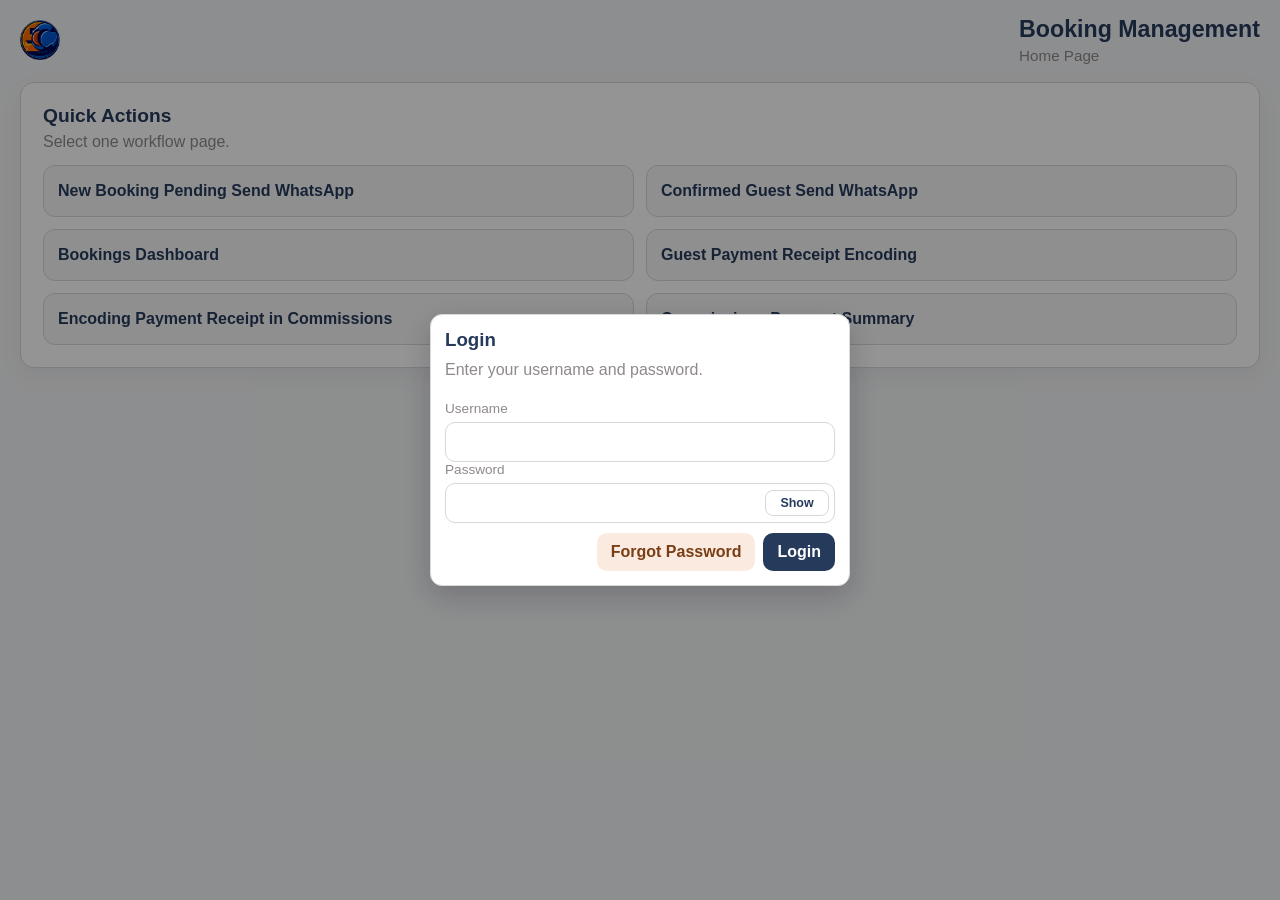
<file: index.html>
<!DOCTYPE html>
<html lang="en">
<head>
  <meta charset="UTF-8" />
  <meta name="viewport" content="width=device-width, initial-scale=1.0" />
  <title>Booking Management Dashboard</title>
  <link rel="icon" type="image/png" href="favicon.png" />
  <link rel="stylesheet" href="style.css" />
</head>
<body>
  <div class="app-shell">
    <header class="topbar">
      <img class="logo-image" src="favicon.png" alt="favicon logo" />
      <div>
        <h1>Booking Management</h1>
        <p id="pageSubtitle" class="subtitle">Home Page</p>
      </div>
    </header>

    <section class="menu-card" aria-label="Main Menu">
      <h2>Quick Actions</h2>
      <p>Select one workflow page.</p>
      <div class="menu-grid">
        <a class="menu-btn" href="new-bookings.html">New Booking Pending Send WhatsApp <span id="homeNewPendingCount" class="menu-badge" hidden>0</span></a>
        <a class="menu-btn" href="confirmed-whatsapp.html">Confirmed Guest Send WhatsApp <span id="homeConfirmedPendingCount" class="menu-badge" hidden>0</span></a>
        <a class="menu-btn" href="bookings-dashboard.html">Bookings Dashboard <span id="homeDashboardPendingCount" class="menu-badge" hidden>0</span></a>
        <a class="menu-btn" href="payment-receipt-encoding.html">Guest Payment Receipt Encoding <span id="homePaymentNoInvoiceCount" class="menu-badge" hidden>0</span></a>
        <a class="menu-btn" href="commissions-payment-receipt-encoding.html">Encoding Payment Receipt in Commissions <span id="homeCommissionsUnpaidDateCount" class="menu-badge" hidden>0</span></a>
        <a class="menu-btn" href="commissions-payment-summary.html">Commissions Payment Summary</a>
      </div>
    </section>
  </div>
  <script src="script.js" defer></script>
</body>
</html>
</file>
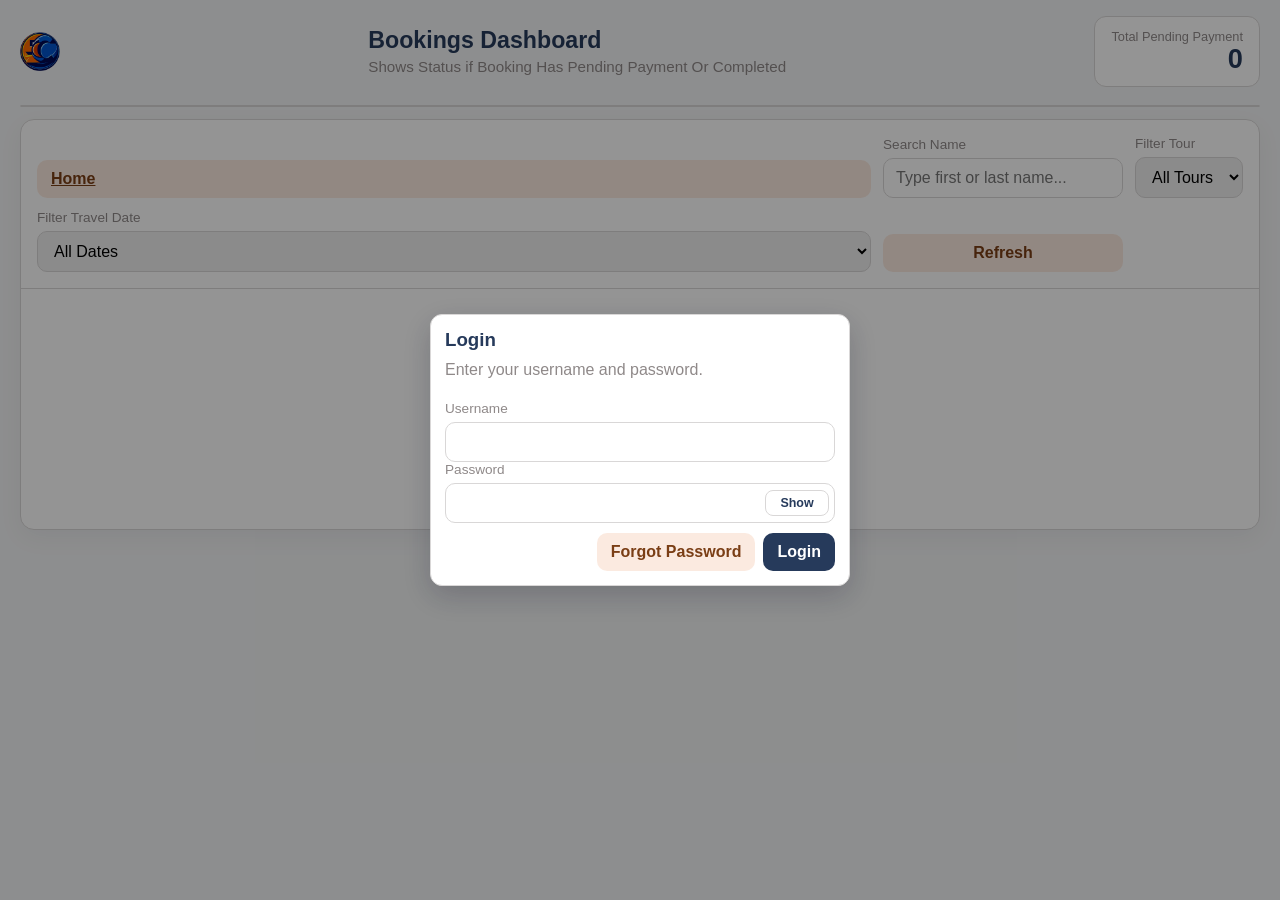
<file: bookings-dashboard.html>
<!DOCTYPE html>
<html lang="en">
<head>
  <meta charset="UTF-8" />
  <meta name="viewport" content="width=device-width, initial-scale=1.0" />
  <title>Bookings Dashboard</title>
  <link rel="icon" type="image/png" href="favicon.png" />
  <link rel="stylesheet" href="style.css" />
</head>
<body data-page="bookings-dashboard">
  <div class="app-shell">
    <header class="topbar">
      <img class="logo-image" src="favicon.png" alt="favicon logo" />
      <div>
        <h1>Bookings Dashboard</h1>
        <p class="subtitle">Shows Status if Booking Has Pending Payment Or Completed</p>
      </div>
      <div class="pending-card" aria-live="polite">
        <span class="pending-label">Total Pending Payment</span>
        <span id="pendingCount" class="pending-value">0</span>
      </div>
    </header>

    <section class="travel-date-summary" aria-label="Upcoming Travel Date Summary">
      <div id="travelDateSummaryList" class="travel-date-summary-list"></div>
      <p id="travelDateSummaryEmpty" class="modal-subtext" hidden>No incoming travel dates found.</p>
    </section>

    <main class="dashboard-card">
      <section class="controls" aria-label="Filters">
        <a href="index.html" class="btn btn-secondary">Home</a>

        <label class="control-field">
          <span>Search Name</span>
          <input id="searchInput" type="text" placeholder="Type first or last name..." />
        </label>

        <label class="control-field">
          <span>Filter Tour</span>
          <select id="tourFilter">
            <option value="">All Tours</option>
          </select>
        </label>

        <label class="control-field">
          <span>Filter Travel Date</span>
          <select id="travelDateFilter">
            <option value="">All Dates</option>
          </select>
        </label>

        <button id="refreshBtn" class="btn btn-secondary" type="button">Refresh</button>
      </section>

      <section class="table-wrap" aria-live="polite">
        <div id="loadingOverlay" class="loading-overlay" hidden>
          <div class="spinner" aria-hidden="true"></div>
          <p>Loading bookings...</p>
        </div>

        <div class="table-scroll">
          <table>
            <thead id="tableHead"></thead>
            <tbody id="bookingsBody"></tbody>
          </table>
        </div>
      </section>
    </main>
  </div>

  <div id="toast" class="toast" hidden></div>

  <div id="sendConfirmModal" class="modal" hidden>
    <div class="modal-content" role="dialog" aria-modal="true" aria-labelledby="sendConfirmTitle">
      <h3 id="sendConfirmTitle">Confirm Send</h3>
      <p id="sendConfirmMessage" class="modal-subtext">Open WhatsApp and mark this row as sent?</p>
      <div class="modal-actions">
        <button id="sendConfirmCancel" class="btn btn-secondary" type="button">Cancel</button>
        <button id="sendConfirmOk" class="btn btn-primary" type="button">OK</button>
      </div>
    </div>
  </div>

  <div id="receiptImageViewer" class="modal" hidden>
    <div class="modal-content image-viewer-content" role="dialog" aria-modal="true" aria-labelledby="receiptImageViewerTitle">
      <div class="image-viewer-header">
        <h3 id="receiptImageViewerTitle">Receipt Image</h3>
        <button id="receiptImageViewerClose" class="btn btn-secondary" type="button">Close</button>
      </div>
      <div class="image-viewer-body">
        <img id="receiptImageViewerImg" alt="Receipt image preview" />
      </div>
    </div>
  </div>

  <div id="cancelReasonModal" class="modal" hidden>
    <div class="modal-content" role="dialog" aria-modal="true" aria-labelledby="cancelReasonTitle">
      <h3 id="cancelReasonTitle">Booking Action</h3>
      <p id="cancelReasonBookingInfo" class="modal-subtext">Select slot and reason for this booking.</p>

      <div class="modal-grid">
        <label>
          <span class="modal-label">Slot</span>
          <select id="cancelReasonSlot">
            <option value="">Select</option>
            <option value="cancel">Cancel</option>
          </select>
        </label>
      </div>

      <div id="cancelReasonInputGroup">
        <label>
          <span class="modal-label">Reason</span>
          <input id="cancelReasonInput" type="text" placeholder="Enter cancellation reason" />
        </label>
      </div>

      <div class="modal-actions">
        <button id="cancelReasonCancelBtn" class="btn btn-secondary" type="button">Close</button>
        <button id="cancelReasonSaveBtn" class="btn btn-primary" type="button">Save</button>
      </div>
    </div>
  </div>

  <script src="script.js"></script>
</body>
</html>
</file>
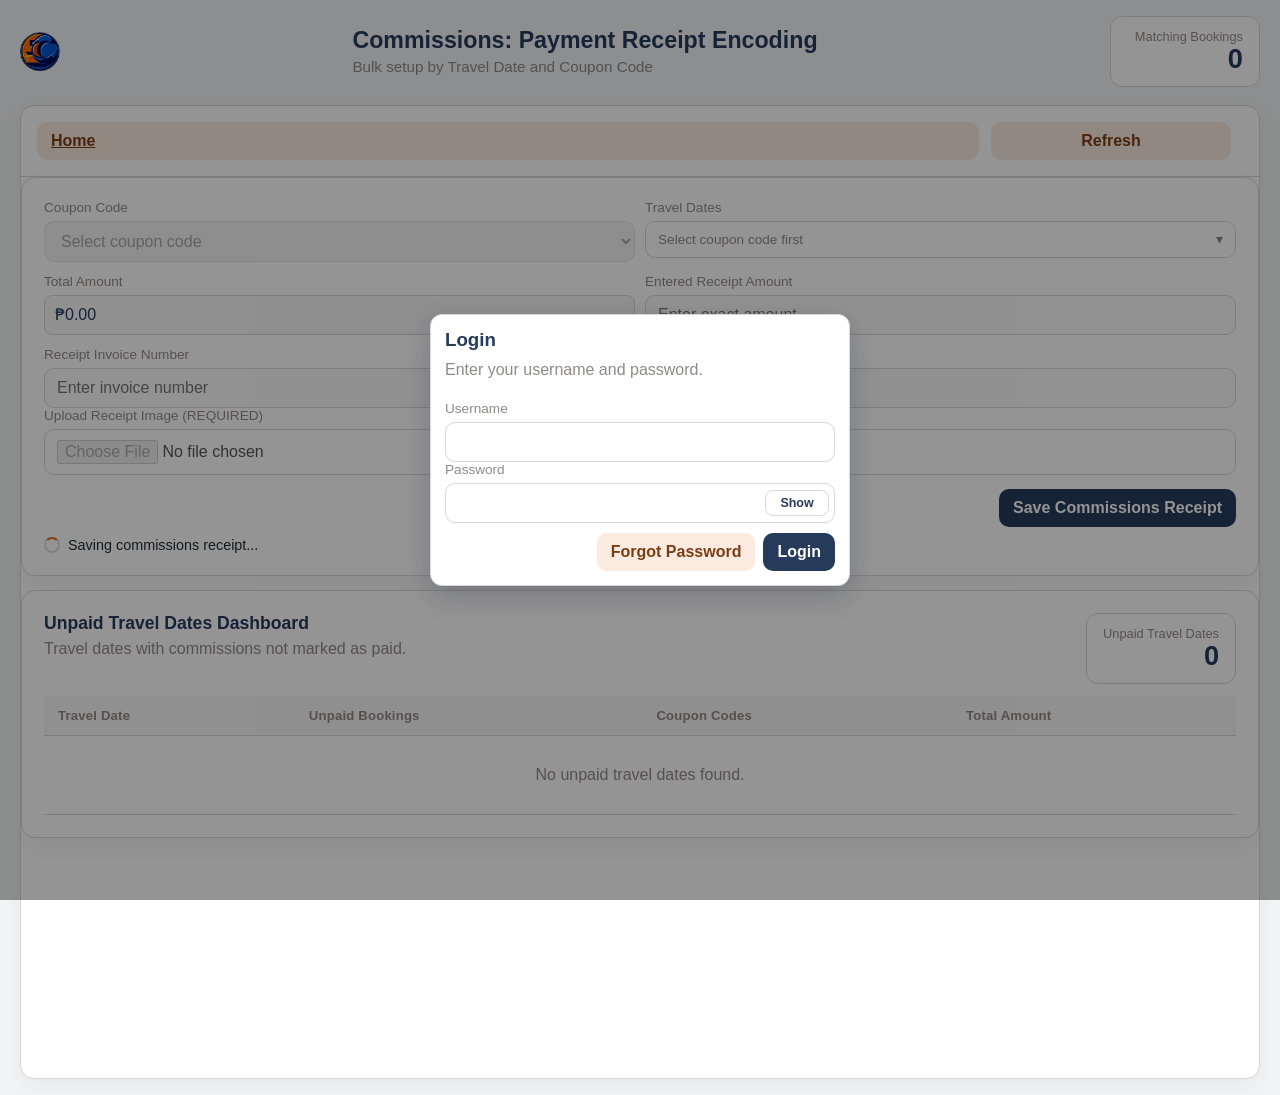
<file: commissions-payment-receipt-encoding.html>
<!DOCTYPE html>
<html lang="en">
<head>
  <meta charset="UTF-8" />
  <meta name="viewport" content="width=device-width, initial-scale=1.0" />
  <title>Commissions Payment Receipt Encoding</title>
  <link rel="icon" type="image/png" href="favicon.png" />
  <link rel="stylesheet" href="style.css" />
</head>
<body data-page="commissions-payment">
  <div class="app-shell">
    <header class="topbar">
      <img class="logo-image" src="favicon.png" alt="favicon logo" />
      <div>
        <h1>Commissions: Payment Receipt Encoding</h1>
        <p class="subtitle">Bulk setup by Travel Date and Coupon Code</p>
      </div>
      <div class="pending-card" aria-live="polite" aria-label="Matching Bookings">
        <span class="pending-label">Matching Bookings</span>
        <span id="commissionsBookingCount" class="pending-value">0</span>
      </div>
    </header>

    <main class="dashboard-card">
      <section class="controls" aria-label="Bulk Filters">
        <a href="index.html" class="btn btn-secondary">Home</a>
        <button id="refreshBtn" class="btn btn-secondary" type="button">Refresh</button>
      </section>

      <section class="menu-card" aria-label="Commissions Bulk Encoding">
        <div class="modal-grid">
          <label class="control-field">
            <span>Coupon Code</span>
            <select id="commissionsCouponCode" disabled>
              <option value="">Select coupon code</option>
            </select>
          </label>

          <label class="control-field">
            <span>Travel Dates</span>
            <div id="commissionsTravelDateDropdown" class="multi-date-dropdown">
              <button id="commissionsTravelDateToggle" class="multi-date-toggle" type="button" aria-haspopup="listbox" aria-expanded="false" disabled>
                <span id="commissionsTravelDateLabel">Select coupon code first</span>
              </button>
              <div id="commissionsTravelDateMenu" class="multi-date-menu" hidden>
                <div id="commissionsTravelDateOptions" class="multi-date-options" role="listbox" aria-label="Travel dates"></div>
              </div>
            </div>
          </label>
        </div>

        <div class="modal-grid">
          <div>
            <label class="modal-label">Total Amount</label>
            <div id="commissionsSumAA" class="modal-value">₱0.00</div>
          </div>
          <div>
            <label class="modal-label">Entered Receipt Amount</label>
            <input id="commissionsReceiptAmount" type="number" min="0" step="0.01" placeholder="Enter exact amount" disabled />
          </div>
        </div>

        <p id="commissionsAmountValidation" class="validation-note" hidden></p>

        <label class="modal-label" for="commissionsInvoiceInput">Receipt Invoice Number</label>
        <input id="commissionsInvoiceInput" type="text" placeholder="Enter invoice number" disabled />

        <label class="modal-label" for="commissionsReceiptFile">Upload Receipt Image (REQUIRED)</label>
        <input id="commissionsReceiptFile" type="file" accept="image/*" disabled />

        <div class="modal-actions">
          <button id="commissionsSaveBtn" class="btn btn-primary" type="button" disabled>Save Commissions Receipt</button>
        </div>

        <div id="commissionsSavingIndicator" class="saving-indicator" hidden>
          <span class="saving-spinner" aria-hidden="true"></span>
          <span>Saving commissions receipt...</span>
        </div>
      </section>

      <section class="menu-card commissions-unpaid-section" aria-label="Unpaid Travel Dates Dashboard">
        <div class="commissions-unpaid-header">
          <div>
            <h2>Unpaid Travel Dates Dashboard</h2>
            <p>Travel dates with commissions not marked as paid.</p>
          </div>
          <div class="pending-card" aria-live="polite" aria-label="Unpaid Travel Dates">
            <span class="pending-label">Unpaid Travel Dates</span>
            <span id="commissionsUnpaidDatesCount" class="pending-value">0</span>
          </div>
        </div>

        <div class="table-scroll">
          <table class="commissions-unpaid-table">
            <thead>
              <tr>
                <th>Travel Date</th>
                <th>Unpaid Bookings</th>
                <th>Coupon Codes</th>
                <th>Total Amount</th>
              </tr>
            </thead>
            <tbody id="commissionsUnpaidDatesBody">
              <tr>
                <td colspan="4" class="empty-state">No unpaid travel dates found.</td>
              </tr>
            </tbody>
          </table>
        </div>
      </section>

      <section class="table-wrap" aria-live="polite">
        <div id="loadingOverlay" class="loading-overlay" hidden>
          <div class="spinner" aria-hidden="true"></div>
          <p>Loading bookings...</p>
        </div>
      </section>
    </main>
  </div>

  <div id="toast" class="toast" hidden></div>

  <script src="script.js"></script>
</body>
</html>
</file>
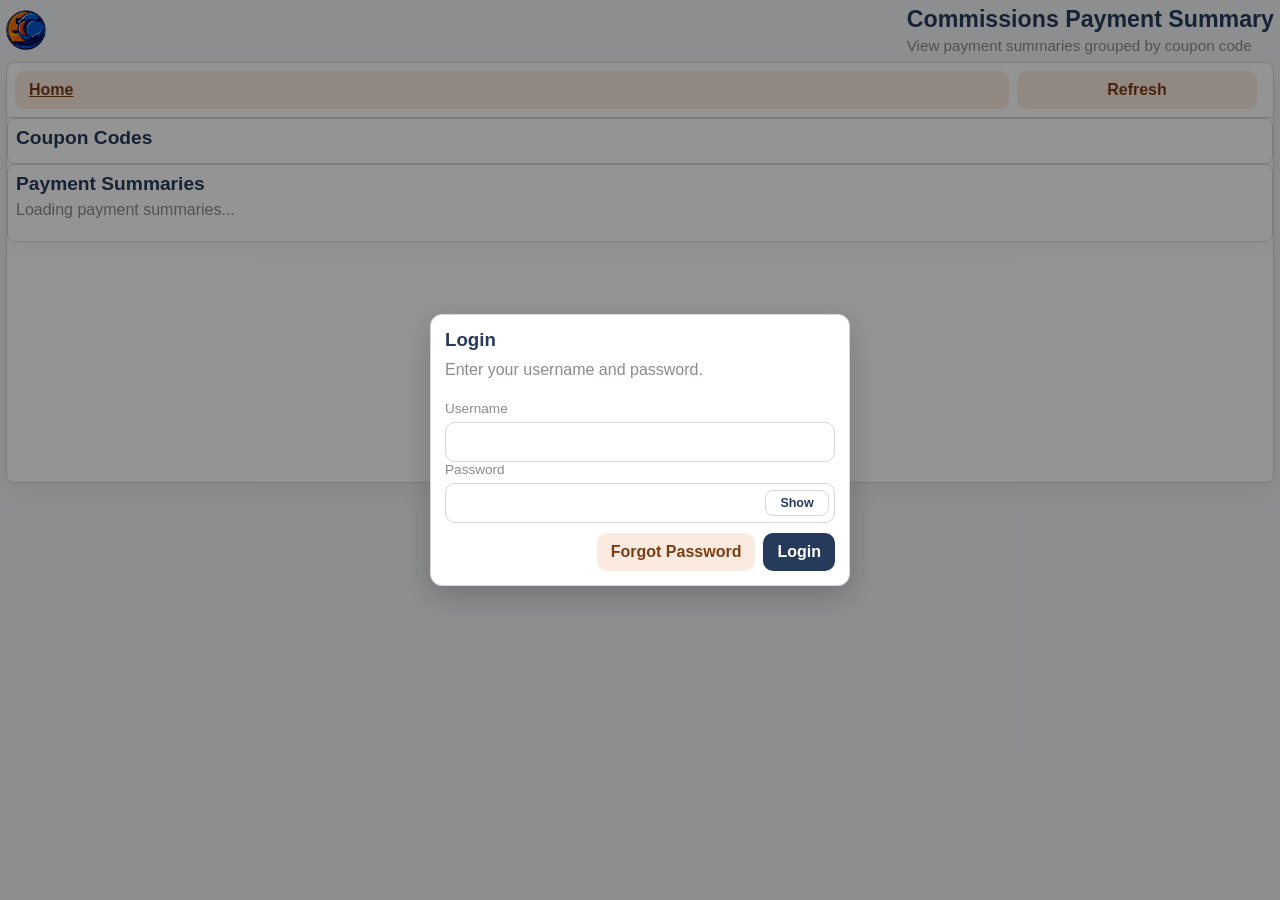
<file: commissions-payment-summary.html>
<!DOCTYPE html>
<html lang="en">
<head>
  <meta charset="UTF-8" />
  <meta name="viewport" content="width=device-width, initial-scale=1.0" />
  <title>Commissions Payment Summary</title>
  <link rel="icon" type="image/png" href="favicon.png" />
  <link rel="stylesheet" href="style.css" />
</head>
<body data-page="commissions-payment-summary">
  <div class="app-shell">
    <header class="topbar">
      <img class="logo-image" src="favicon.png" alt="favicon logo" />
      <div>
        <h1>Commissions Payment Summary</h1>
        <p class="subtitle">View payment summaries grouped by coupon code</p>
      </div>
    </header>

    <main class="dashboard-card">
      <section class="controls" aria-label="Summary Controls">
        <a href="index.html" class="btn btn-secondary">Home</a>
        <button id="refreshBtn" class="btn btn-secondary" type="button">Refresh</button>
      </section>

      <section class="menu-card" aria-label="Coupon Code Buttons">
        <h2>Coupon Codes</h2>
        <div id="commissionSummaryButtons" class="summary-coupon-buttons"></div>
      </section>

      <section class="menu-card" aria-label="Payment Summaries">
        <h2>Payment Summaries</h2>
        <p id="commissionSummaryEmpty" class="modal-subtext">Loading payment summaries...</p>
        <div id="commissionSummaryList" class="summary-list"></div>
      </section>

      <section class="table-wrap" aria-live="polite">
        <div id="loadingOverlay" class="loading-overlay" hidden>
          <div class="spinner" aria-hidden="true"></div>
          <p>Loading payment summaries...</p>
        </div>
      </section>
    </main>
  </div>

  <div id="toast" class="toast" hidden></div>

  <div id="receiptImageViewer" class="modal" hidden>
    <div class="modal-content image-viewer-content" role="dialog" aria-modal="true" aria-labelledby="receiptImageViewerTitle">
      <div class="image-viewer-header">
        <h3 id="receiptImageViewerTitle">Receipt Image</h3>
        <button id="receiptImageViewerClose" class="btn btn-secondary" type="button">Close</button>
      </div>
      <div class="image-viewer-body">
        <img id="receiptImageViewerImg" alt="Receipt image preview" />
      </div>
    </div>
  </div>

  <script src="script.js"></script>
</body>
</html>
</file>
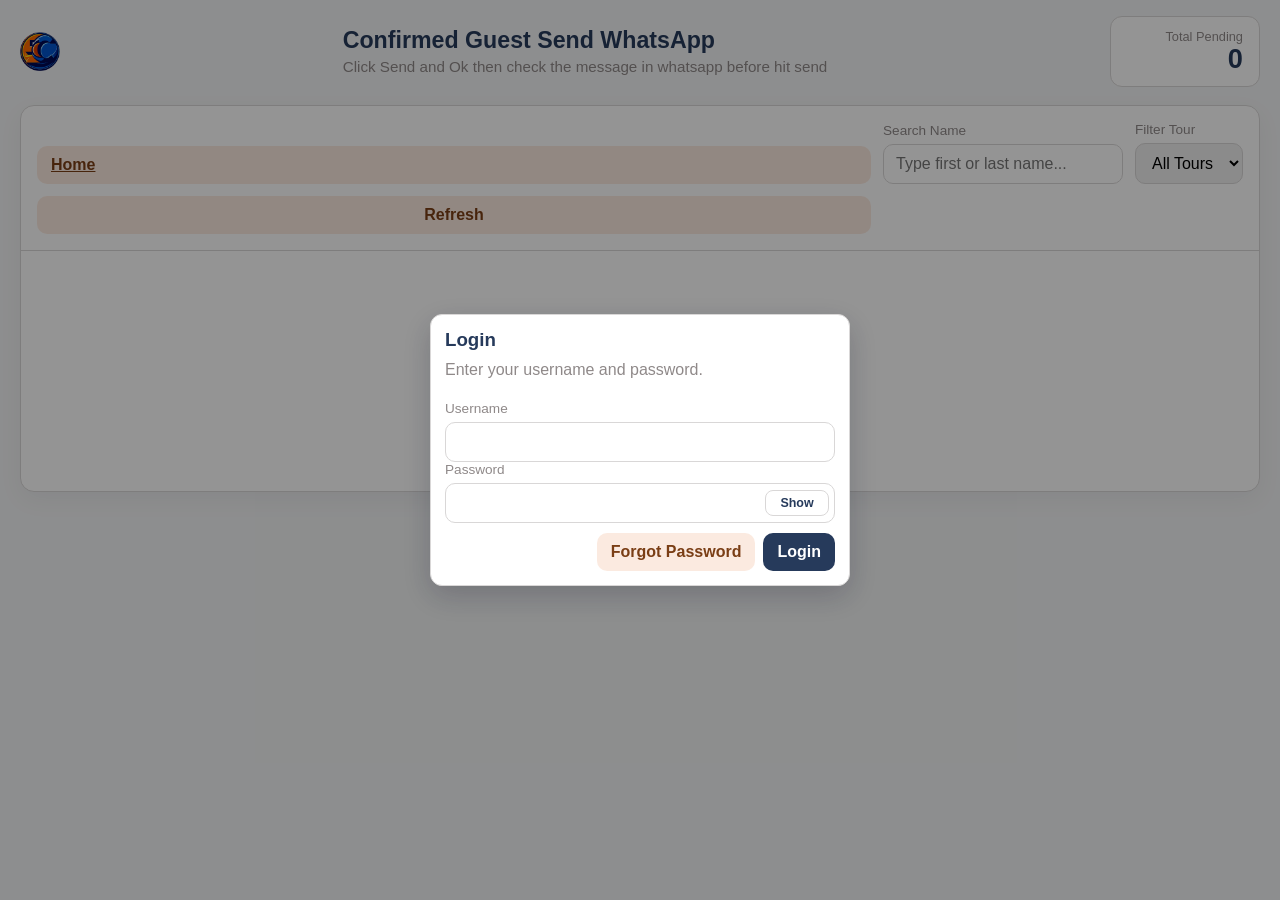
<file: confirmed-whatsapp.html>
<!DOCTYPE html>
<html lang="en">
<head>
  <meta charset="UTF-8" />
  <meta name="viewport" content="width=device-width, initial-scale=1.0" />
  <title>Confirmed Guest Send WhatsApp</title>
  <link rel="icon" type="image/png" href="favicon.png" />
  <link rel="stylesheet" href="style.css" />
</head>
<body data-page="confirmed-whatsapp">
  <div class="app-shell">
    <header class="topbar">
      <img class="logo-image" src="favicon.png" alt="favicon logo" />
      <div>
        <h1>Confirmed Guest Send WhatsApp</h1>
        <p class="subtitle">Click Send and Ok then check the message in whatsapp before hit send</p>
      </div>
      <div class="pending-card" aria-live="polite">
        <span class="pending-label">Total Pending</span>
        <span id="pendingCount" class="pending-value">0</span>
      </div>
    </header>

    <main class="dashboard-card">
      <section class="controls" aria-label="Filters">
        <a href="index.html" class="btn btn-secondary">Home</a>

        <label class="control-field">
          <span>Search Name</span>
          <input id="searchInput" type="text" placeholder="Type first or last name..." />
        </label>

        <label class="control-field">
          <span>Filter Tour</span>
          <select id="tourFilter">
            <option value="">All Tours</option>
          </select>
        </label>

        <button id="refreshBtn" class="btn btn-secondary" type="button">Refresh</button>
      </section>

      <section class="table-wrap" aria-live="polite">
        <div id="loadingOverlay" class="loading-overlay" hidden>
          <div class="spinner" aria-hidden="true"></div>
          <p>Loading bookings...</p>
        </div>

        <div class="table-scroll">
          <table>
            <thead id="tableHead"></thead>
            <tbody id="bookingsBody"></tbody>
          </table>
        </div>
      </section>
    </main>
  </div>

  <div id="toast" class="toast" hidden></div>

  <div id="sendConfirmModal" class="modal" hidden>
    <div class="modal-content" role="dialog" aria-modal="true" aria-labelledby="sendConfirmTitle">
      <h3 id="sendConfirmTitle">Confirm Send</h3>
      <p id="sendConfirmMessage" class="modal-subtext">Open WhatsApp and mark this row as sent?</p>
      <div class="modal-actions">
        <button id="sendConfirmCancel" class="btn btn-secondary" type="button">Cancel</button>
        <button id="sendConfirmOk" class="btn btn-primary" type="button">OK</button>
      </div>
    </div>
  </div>

  <script src="script.js"></script>
</body>
</html>
</file>
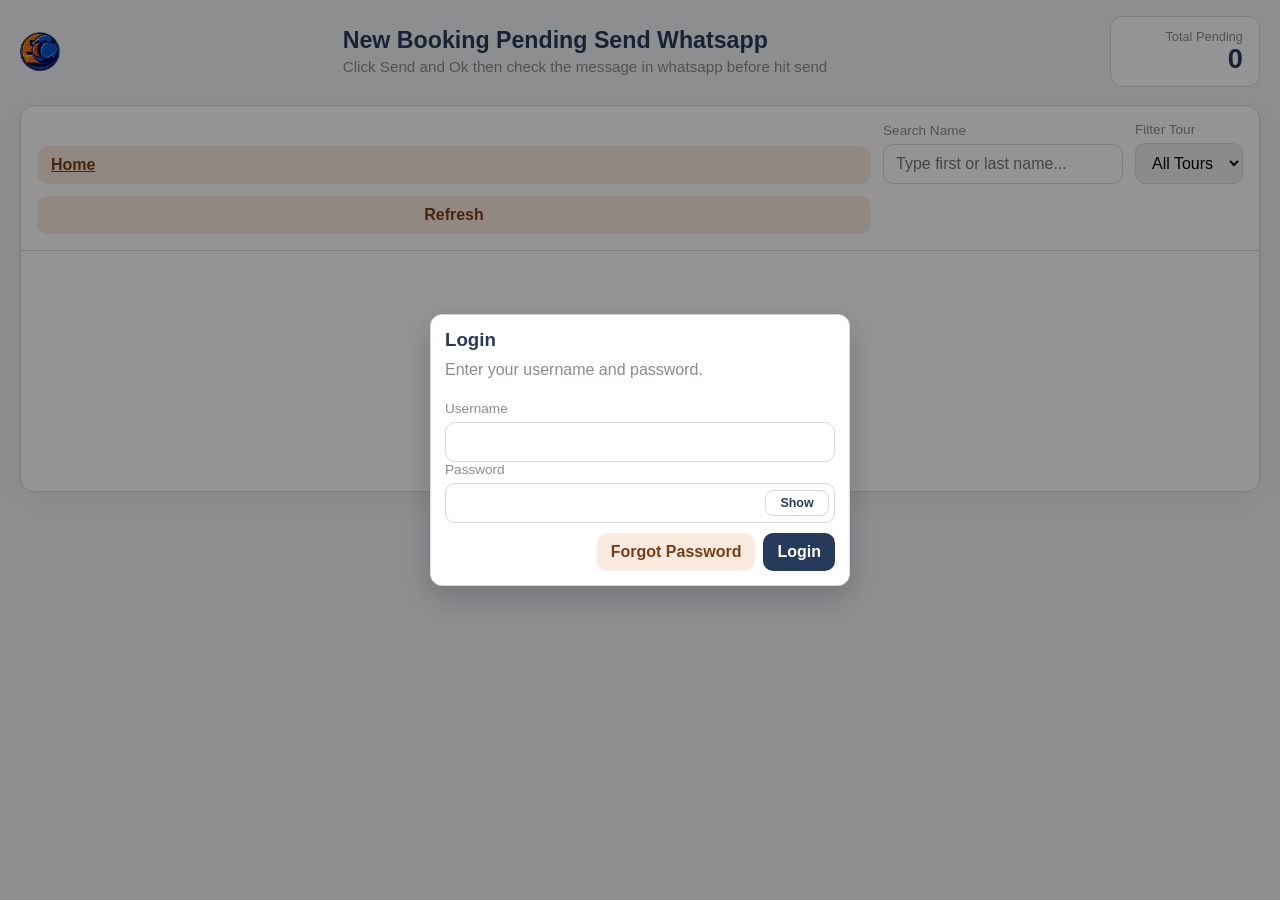
<file: new-bookings.html>
<!DOCTYPE html>
<html lang="en">
<head>
  <meta charset="UTF-8" />
  <meta name="viewport" content="width=device-width, initial-scale=1.0" />
  <title>New Booking Pending Send Whatsapp</title>
  <link rel="icon" type="image/png" href="favicon.png" />
  <link rel="stylesheet" href="style.css" />
</head>
<body data-page="new-bookings">
  <div class="app-shell">
    <header class="topbar">
      <img class="logo-image" src="favicon.png" alt="favicon logo" />
      <div>
        <h1>New Booking Pending Send Whatsapp</h1>
        <p class="subtitle">Click Send and Ok then check the message in whatsapp before hit send</p>
      </div>
      <div class="pending-card" aria-live="polite">
        <span class="pending-label">Total Pending</span>
        <span id="pendingCount" class="pending-value">0</span>
      </div>
    </header>

    <main class="dashboard-card">
      <section class="controls" aria-label="Filters">
        <a href="index.html" class="btn btn-secondary">Home</a>

        <label class="control-field">
          <span>Search Name</span>
          <input id="searchInput" type="text" placeholder="Type first or last name..." />
        </label>

        <label class="control-field">
          <span>Filter Tour</span>
          <select id="tourFilter">
            <option value="">All Tours</option>
          </select>
        </label>

        <button id="refreshBtn" class="btn btn-secondary" type="button">Refresh</button>
      </section>

      <section class="table-wrap" aria-live="polite">
        <div id="loadingOverlay" class="loading-overlay" hidden>
          <div class="spinner" aria-hidden="true"></div>
          <p>Loading bookings...</p>
        </div>

        <div class="table-scroll">
          <table>
            <thead id="tableHead"></thead>
            <tbody id="bookingsBody"></tbody>
          </table>
        </div>
      </section>
    </main>
  </div>

  <div id="toast" class="toast" hidden></div>

  <div id="sendConfirmModal" class="modal" hidden>
    <div class="modal-content" role="dialog" aria-modal="true" aria-labelledby="sendConfirmTitle">
      <h3 id="sendConfirmTitle">Confirm Send</h3>
      <p id="sendConfirmMessage" class="modal-subtext">Open WhatsApp and mark this row as sent?</p>
      <div class="modal-actions">
        <button id="sendConfirmCancel" class="btn btn-secondary" type="button">Cancel</button>
        <button id="sendConfirmOk" class="btn btn-primary" type="button">OK</button>
      </div>
    </div>
  </div>

  <script src="script.js"></script>
</body>
</html>
</file>
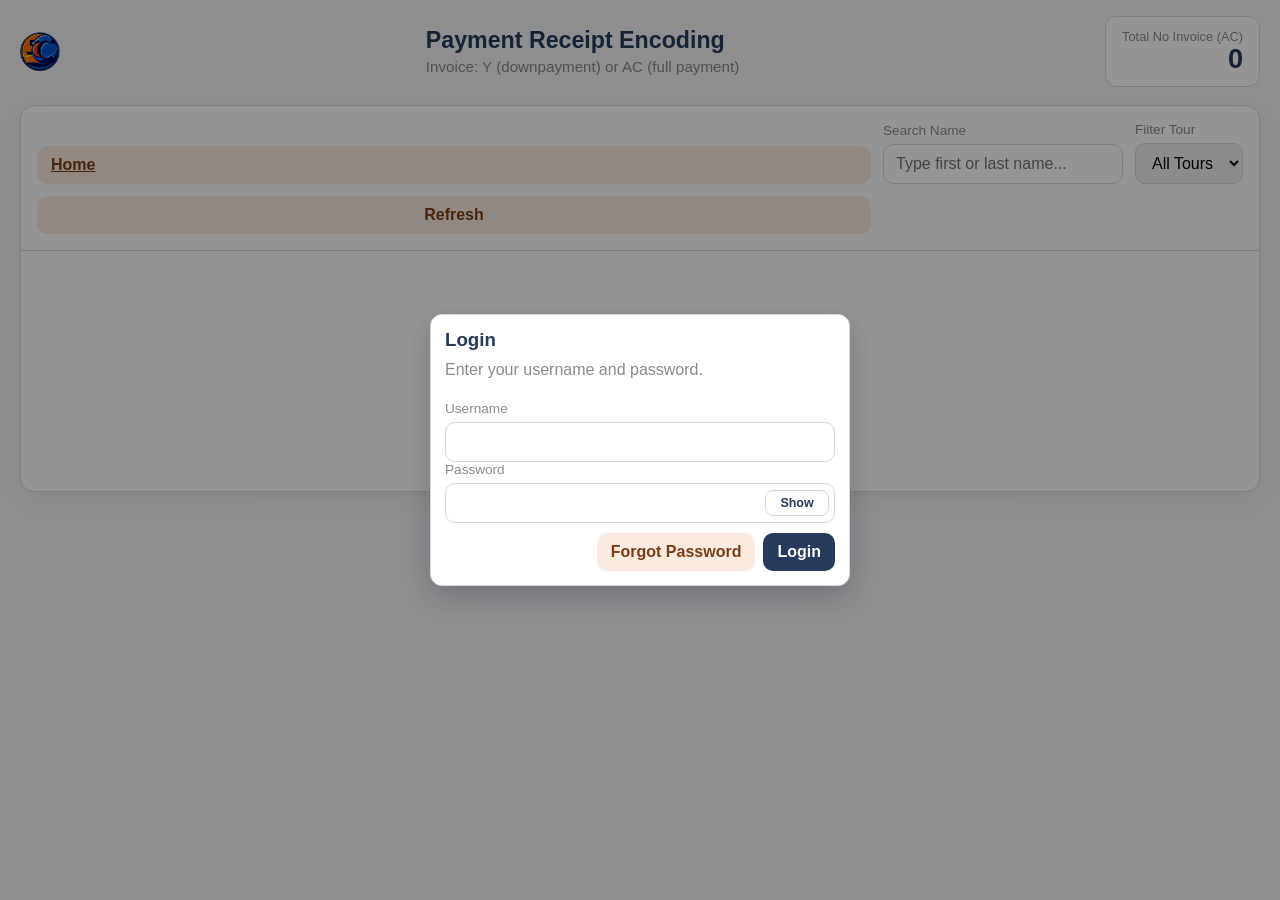
<file: payment-receipt-encoding.html>
<!DOCTYPE html>
<html lang="en">
<head>
  <meta charset="UTF-8" />
  <meta name="viewport" content="width=device-width, initial-scale=1.0" />
  <title>Guest Payment Receipt Encoding</title>
  <link rel="icon" type="image/png" href="favicon.png" />
  <link rel="stylesheet" href="style.css" />
</head>
<body data-page="payment-receipt-encoding">
  <div class="app-shell">
    <header class="topbar">
      <img class="logo-image" src="favicon.png" alt="favicon logo" />
      <div>
        <h1>Payment Receipt Encoding</h1>
        <p class="subtitle">Invoice: Y (downpayment) or AC (full payment)</p>
      </div>
      <div class="pending-card" aria-live="polite">
        <span class="pending-label">Total No Invoice (AC)</span>
        <span id="pendingCount" class="pending-value">0</span>
      </div>
    </header>

    <main class="dashboard-card">
      <section class="controls" aria-label="Filters">
        <a href="index.html" class="btn btn-secondary">Home</a>

        <label class="control-field">
          <span>Search Name</span>
          <input id="searchInput" type="text" placeholder="Type first or last name..." />
        </label>

        <label class="control-field">
          <span>Filter Tour</span>
          <select id="tourFilter">
            <option value="">All Tours</option>
          </select>
        </label>

        <button id="refreshBtn" class="btn btn-secondary" type="button">Refresh</button>
      </section>

      <section class="table-wrap" aria-live="polite">
        <div id="loadingOverlay" class="loading-overlay" hidden>
          <div class="spinner" aria-hidden="true"></div>
          <p>Loading bookings...</p>
        </div>

        <div class="table-scroll">
          <table>
            <thead id="tableHead"></thead>
            <tbody id="bookingsBody"></tbody>
          </table>
        </div>
      </section>
    </main>
  </div>

  <div id="toast" class="toast" hidden></div>

  <div id="receiptModal" class="modal" hidden>
    <div class="modal-content" role="dialog" aria-modal="true" aria-labelledby="receiptModalTitle">
      <h3 id="receiptModalTitle">Encode Receipt</h3>
      <p id="receiptBookingInfo" class="modal-subtext"></p>

      <div class="modal-grid">
        <div>
          <label class="modal-label">Y (Downpayment Invoice)</label>
          <div id="receiptDownValue" class="modal-value">-</div>
        </div>
        <div>
          <label class="modal-label">AC (Full Payment Invoice)</label>
          <div id="receiptFullValue" class="modal-value">-</div>
        </div>
      </div>

      <label class="modal-label" for="receiptTypeSelect">Payment Type</label>
      <select id="receiptTypeSelect">
        <option value="downpayment">Downpayment</option>
        <option value="full">Full Payment</option>
      </select>

      <div id="downpaymentAmountGroup" hidden>
        <label class="modal-label" for="downpaymentAmountInput">Encoded Downpayment Amount (Column X)</label>
        <input id="downpaymentAmountInput" type="number" min="0" step="0.01" placeholder="Enter downpayment amount" />
        <p class="modal-subtext">Current column X amount: <span id="downpaymentCurrentValue">-</span></p>
        <p id="downpaymentValidationNote" class="validation-note" hidden></p>
      </div>

      <div id="fullPaymentAmountGroup" hidden>
        <label class="modal-label" for="fullPaymentAmountInput">Encoded Full Payment Amount (Must match Column Z)</label>
        <input id="fullPaymentAmountInput" type="number" min="0" step="0.01" placeholder="Enter full payment amount" />
        <p class="modal-subtext">Required exact column Z amount: <span id="fullPaymentCurrentValue">-</span></p>
        <p id="fullPaymentValidationNote" class="validation-note" hidden></p>
      </div>

      <label class="modal-label" for="receiptInvoiceInput">Invoice Number</label>
      <input id="receiptInvoiceInput" type="text" placeholder="Enter invoice #" />

      <label class="modal-label" for="receiptFileInput">Receipt Image (optional)</label>
      <input id="receiptFileInput" type="file" accept="image/*" />

      <div class="modal-actions">
        <button id="receiptCancelBtn" class="btn btn-secondary" type="button">Cancel</button>
        <button id="receiptSaveBtn" class="btn btn-primary" type="button">Save</button>
      </div>
      <div id="receiptSavingIndicator" class="saving-indicator" hidden>
        <span class="saving-spinner" aria-hidden="true"></span>
        <span>Saving invoice and receipt image...</span>
      </div>
    </div>
  </div>

  <div id="receiptImageViewer" class="modal" hidden>
    <div class="modal-content image-viewer-content" role="dialog" aria-modal="true" aria-labelledby="receiptImageViewerTitle">
      <div class="image-viewer-header">
        <h3 id="receiptImageViewerTitle">Receipt Image</h3>
        <button id="receiptImageViewerClose" class="btn btn-secondary" type="button">Close</button>
      </div>
      <div class="image-viewer-body">
        <img id="receiptImageViewerImg" alt="Receipt image preview" />
      </div>
    </div>
  </div>

  <script src="script.js"></script>
</body>
</html>
</file>
<file: style.css>
:root {
  --bg: #f3f4f5;
  --card: #ffffff;
  --text: #263a5b;
  --muted: #8f8989;
  --line: #d9d7d7;
  --primary: #263a5b;
  --primary-hover: #1f304b;
  --accent: #e16d24;
  --accent-hover: #cb5f1b;
  --success: #0f9f57;
  --danger: #dc2626;
}

* {
  box-sizing: border-box;
}

body {
  margin: 0;
  font-family: "Segoe UI", Roboto, Arial, sans-serif;
  background: var(--bg);
  color: var(--text);
}

.app-shell {
  max-width: 1800px;
  width: 100%;
  margin: 0 auto;
  padding: 16px 20px;
}

.topbar {
  display: flex;
  justify-content: space-between;
  align-items: center;
  gap: 16px;
  margin-bottom: 18px;
}

.topbar h1 {
  margin: 0;
  font-size: 1.45rem;
}

.logo-image {
  width: 40px;
  height: 40px;
  object-fit: contain;
  border-radius: 8px;
}

.subtitle {
  margin: 4px 0 0;
  color: var(--muted);
  font-size: 0.95rem;
}

.pending-card {
  background: var(--card);
  border: 1px solid var(--line);
  border-radius: 12px;
  padding: 12px 16px;
  min-width: 150px;
  text-align: right;
}

.pending-label {
  display: block;
  color: var(--muted);
  font-size: 0.8rem;
}

.pending-value {
  font-size: 1.7rem;
  font-weight: 700;
  line-height: 1.1;
}

.dashboard-card {
  background: var(--card);
  border: 1px solid var(--line);
  border-radius: 14px;
  overflow: hidden;
  box-shadow: 0 8px 24px rgba(16, 24, 40, 0.05);
}

.menu-card {
  background: var(--card);
  border: 1px solid var(--line);
  border-radius: 14px;
  padding: 22px;
  box-shadow: 0 8px 24px rgba(16, 24, 40, 0.05);
}

.menu-card h2 {
  margin: 0 0 6px;
  font-size: 1.2rem;
}

.menu-card p {
  margin: 0 0 14px;
  color: var(--muted);
}

.menu-grid {
  display: grid;
  grid-template-columns: repeat(2, minmax(200px, 1fr));
  gap: 12px;
}

.menu-btn {
  border: 1px solid var(--line);
  background: #f6f6f6;
  color: var(--text);
  border-radius: 12px;
  padding: 16px 14px;
  font-weight: 700;
  text-align: left;
  cursor: pointer;
  text-decoration: none;
  display: block;
}

.menu-badge {
  float: right;
  min-width: 26px;
  padding: 2px 8px;
  border-radius: 999px;
  background: var(--danger);
  color: #fff;
  font-size: 0.8rem;
  text-align: center;
}

.commissions-unpaid-section {
  margin-top: 14px;
}

.commissions-unpaid-header {
  display: flex;
  justify-content: space-between;
  align-items: flex-start;
  gap: 14px;
  margin-bottom: 12px;
}

.commissions-unpaid-header h2 {
  margin: 0 0 6px;
  font-size: 1.1rem;
}

.commissions-unpaid-header p {
  margin: 0;
  color: var(--muted);
}

.commissions-unpaid-table {
  min-width: 680px;
}

.commissions-unpaid-click-row {
  cursor: pointer;
}

.commissions-unpaid-detail-row td {
  background: var(--bg-soft);
}

.commissions-unpaid-detail-wrap {
  padding: 8px 0;
}

.commissions-unpaid-detail-table {
  width: 100%;
  min-width: 820px;
  border-collapse: collapse;
}

.commissions-unpaid-detail-table th,
.commissions-unpaid-detail-table td {
  padding: 9px 10px;
  border-bottom: 1px solid var(--line);
}

.menu-btn:hover {
  border-color: rgba(38, 58, 91, 0.45);
  background: rgba(38, 58, 91, 0.08);
}

.controls {
  display: grid;
  grid-template-columns: minmax(220px, 1fr) minmax(190px, 240px) auto;
  gap: 12px;
  align-items: end;
  padding: 16px;
  border-bottom: 1px solid var(--line);
}

.control-field {
  display: flex;
  flex-direction: column;
  gap: 6px;
}

.control-field span {
  font-size: 0.85rem;
  color: var(--muted);
}

input,
select,
button {
  font: inherit;
}

input,
select {
  width: 100%;
  border: 1px solid var(--line);
  border-radius: 10px;
  padding: 10px 12px;
  outline: none;
}

input:focus,
select:focus {
  border-color: var(--primary);
  box-shadow: 0 0 0 3px rgba(38, 58, 91, 0.15);
}

.multi-date-dropdown {
  position: relative;
}

.multi-date-toggle {
  display: flex;
  align-items: center;
  justify-content: space-between;
  gap: 10px;
  width: 100%;
  border: 1px solid var(--line);
  border-radius: 10px;
  background: #fff;
  color: var(--text);
  padding: 10px 12px;
  text-align: left;
  cursor: pointer;
}

.multi-date-toggle::after {
  content: "▾";
  color: var(--muted);
  font-size: 0.9rem;
  line-height: 1;
  transition: transform 0.15s ease;
}

.multi-date-toggle[aria-expanded="true"]::after {
  transform: rotate(180deg);
}

.multi-date-toggle:focus {
  border-color: var(--primary);
  box-shadow: 0 0 0 3px rgba(38, 58, 91, 0.15);
}

.multi-date-menu {
  position: absolute;
  top: calc(100% + 6px);
  left: 0;
  right: 0;
  z-index: 40;
  background: #fff;
  border: 1px solid var(--line);
  border-radius: 10px;
  box-shadow: 0 10px 24px rgba(16, 24, 40, 0.12);
  max-height: 220px;
  overflow-y: auto;
}

.multi-date-options {
  padding: 6px;
}

.multi-date-option {
  width: 100%;
  display: flex;
  align-items: center;
  gap: 10px;
  border: none;
  background: transparent;
  color: var(--text);
  text-align: left;
  padding: 8px 10px;
  border-radius: 8px;
  cursor: pointer;
}

.multi-date-option:hover {
  background: rgba(38, 58, 91, 0.08);
}

.multi-date-circle {
  width: 16px;
  height: 16px;
  border-radius: 50%;
  border: 2px solid var(--line);
  background: #fff;
  flex: 0 0 16px;
}

.multi-date-option.selected .multi-date-circle {
  border-color: var(--accent);
  background: var(--accent);
}

.multi-date-empty {
  color: var(--muted);
  padding: 8px 10px;
  font-size: 0.9rem;
}

.btn {
  border: none;
  border-radius: 10px;
  padding: 10px 14px;
  font-weight: 600;
  cursor: pointer;
  transition: background-color 0.15s ease, transform 0.05s ease;
}

.btn:active {
  transform: translateY(1px);
}

.btn-primary {
  background: var(--primary);
  color: #fff;
}

.btn-primary:hover {
  background: var(--primary-hover);
}

.btn-secondary {
  background: rgba(225, 109, 36, 0.14);
  color: #7a3e15;
}

.btn-secondary:hover {
  background: rgba(225, 109, 36, 0.22);
}

.send-btn {
  background: var(--success);
  color: #fff;
  padding: 8px 12px;
  border-radius: 8px;
  border: none;
  cursor: pointer;
  font-weight: 600;
}

.send-btn:hover {
  filter: brightness(0.95);
}

.send-btn:disabled {
  opacity: 0.55;
  cursor: wait;
}

.receipt-editor {
  display: grid;
  gap: 6px;
  min-width: 220px;
}

.receipt-editor .receipt-type,
.receipt-editor .receipt-invoice,
.receipt-editor .receipt-file {
  width: 100%;
  border: 1px solid var(--line);
  border-radius: 8px;
  padding: 7px 9px;
  background: #fff;
}

.receipt-editor .receipt-save {
  padding: 8px 10px;
}

.invoice-cell {
  display: inline-block;
  padding: 6px 8px;
  border-radius: 8px;
}

.invoice-filled {
  background: #dcfce7;
  color: #166534;
  font-weight: 700;
}

.invoice-row-complete td {
  background: #dcfce7;
}

.invoice-row-complete td:first-child {
  background: #dcfce7;
}

.status-complete-row td {
  background: #dcfce7;
}

.status-pending-row td {
  background: #fee2e2;
}

.status-complete-row td:first-child {
  background: #dcfce7;
}

.status-pending-row td:first-child {
  background: #fee2e2;
}

.receipt-click-row {
  cursor: pointer;
}

.receipt-click-row:hover td {
  background: rgba(38, 58, 91, 0.08);
}

.table-wrap {
  position: relative;
  min-height: 240px;
}

.table-scroll {
  overflow-x: auto;
}

table {
  width: 100%;
  min-width: 1500px;
  border-collapse: collapse;
}

th,
td {
  text-align: left;
  padding: 12px 14px;
  border-bottom: 1px solid var(--line);
  white-space: normal;
  vertical-align: top;
}

thead th:first-child,
tbody td:first-child {
  position: sticky;
  left: 0;
  z-index: 2;
  background: #fff;
}

thead th:first-child {
  z-index: 3;
  background: #f7f7f8;
}

th {
  font-size: 0.82rem;
  color: var(--muted);
  font-weight: 600;
  letter-spacing: 0.2px;
  background: #f7f7f8;
}

.empty-state {
  text-align: center;
  color: var(--muted);
  padding: 30px 12px;
}

.loading-overlay {
  position: absolute;
  inset: 0;
  background: rgba(255, 255, 255, 0.65);
  display: grid;
  place-items: center;
  gap: 10px;
  z-index: 10;
  pointer-events: none;
}

.loading-overlay[hidden] {
  display: none !important;
}

.spinner {
  width: 34px;
  height: 34px;
  border: 3px solid #dddede;
  border-top-color: var(--primary);
  border-radius: 50%;
  animation: spin 0.8s linear infinite;
}

@keyframes spin {
  to {
    transform: rotate(360deg);
  }
}

.toast {
  position: fixed;
  bottom: 18px;
  right: 18px;
  background: var(--primary);
  color: #fff;
  padding: 10px 14px;
  border-radius: 10px;
  font-size: 0.9rem;
  box-shadow: 0 8px 20px rgba(17, 24, 39, 0.24);
  z-index: 120;
}

.modal {
  position: fixed;
  inset: 0;
  background: rgba(15, 23, 42, 0.45);
  display: grid;
  place-items: center;
  z-index: 150;
}

.modal[hidden] {
  display: none !important;
}

.modal-content {
  width: min(92vw, 560px);
  background: #fff;
  border-radius: 12px;
  padding: 18px;
  box-shadow: 0 16px 40px rgba(2, 8, 23, 0.25);
}

.modal-content h3 {
  margin: 0 0 6px;
}

.modal-subtext {
  margin: 0 0 12px;
  color: var(--muted);
}

.modal-grid {
  display: grid;
  grid-template-columns: 1fr 1fr;
  gap: 10px;
  margin-bottom: 12px;
}

.modal-label {
  display: block;
  font-size: 0.85rem;
  color: var(--muted);
  margin-bottom: 6px;
}

.modal-value {
  border: 1px solid var(--line);
  border-radius: 8px;
  padding: 9px 10px;
  min-height: 40px;
  background: #f7f7f8;
}

.modal-actions {
  display: flex;
  justify-content: flex-end;
  gap: 8px;
  margin-top: 14px;
}

.receipt-link-btn {
  border: none;
  background: transparent;
  color: var(--primary);
  font: inherit;
  font-weight: 700;
  padding: 0;
  cursor: pointer;
  text-decoration: underline;
}

.receipt-link-btn:hover {
  color: var(--accent);
}

.summary-coupon-buttons {
  display: flex;
  flex-wrap: wrap;
  gap: 10px;
}

.summary-list {
  display: grid;
  gap: 12px;
}

.summary-card {
  border: 1px solid var(--line);
  border-radius: 12px;
  padding: 12px;
  background: #fff;
  overflow: visible;
}

.summary-card-header {
  display: flex;
  align-items: center;
  justify-content: space-between;
  gap: 12px;
  margin-bottom: 10px;
}

.summary-card-header h3 {
  margin: 0;
  font-size: clamp(0.72rem, 1.4vw, 0.9rem);
  line-height: 1.2;
  white-space: normal;
  word-break: break-word;
  overflow: visible;
}

.summary-card-header > div:last-child {
  flex-shrink: 0;
}

.summary-card .table-scroll {
  overflow-x: visible;
}

.summary-card table {
  min-width: 100%;
  table-layout: auto;
}

.summary-card th,
.summary-card td {
  white-space: normal;
  word-break: break-word;
}

.summary-card th:nth-child(3),
.summary-card th:nth-child(4),
.summary-card td:nth-child(3),
.summary-card td:nth-child(4) {
  white-space: normal;
  word-break: break-word;
  font-size: clamp(0.72rem, 1.5vw, 0.92rem);
}

.summary-card th {
  font-size: clamp(0.68rem, 1.2vw, 0.82rem);
  white-space: normal;
  word-break: break-word;
  line-height: 1.2;
}

.summary-grand-total-row td strong {
  white-space: nowrap;
  font-size: clamp(0.72rem, 1.5vw, 0.92rem);
}

.summary-card thead th:first-child,
.summary-card tbody td:first-child {
  position: static;
}

.summary-grand-total-row td {
  border-top: 1px solid var(--line);
}

.travel-date-summary {
  background: var(--card);
  border: 1px solid var(--line);
  border-radius: 12px;
  padding: 0;
  margin-bottom: 12px;
}

.travel-date-summary-list {
  display: grid;
  grid-template-columns: repeat(4, minmax(120px, 1fr));
  gap: 10px;
}

.travel-date-donut-item {
  display: grid;
  justify-items: center;
  gap: 2px;
  text-align: center;
}

.travel-date-donut {
  --completed-angle: 0deg;
  width: 88px;
  height: 88px;
  border-radius: 50%;
  background: conic-gradient(
    color-mix(in srgb, var(--success) 35%, white) 0deg var(--completed-angle),
    color-mix(in srgb, var(--danger) 35%, white) var(--completed-angle) 360deg
  );
  display: grid;
  place-items: center;
}

.travel-date-donut-inner {
  width: 58px;
  height: 58px;
  border-radius: 50%;
  background: var(--card);
  border: 1px solid var(--line);
  display: grid;
  place-items: center;
  font-weight: 700;
  font-size: 1rem;
  color: var(--text);
}

.travel-date-donut-date {
  margin: 0;
  font-size: 0.8rem;
  font-weight: 600;
}

.travel-date-donut-meta {
  margin: 0;
  font-size: 0.72rem;
  color: var(--muted);
  line-height: 1.2;
}

body[data-page="commissions-payment-summary"] .app-shell {
  max-width: 100%;
  padding: 6px;
}

body[data-page="commissions-payment-summary"] .topbar {
  margin: 0 0 8px;
}

body[data-page="commissions-payment-summary"] .dashboard-card {
  border-radius: 8px;
}

body[data-page="commissions-payment-summary"] .controls {
  padding: 8px;
  gap: 8px;
}

body[data-page="commissions-payment-summary"] .menu-card {
  padding: 8px;
  border-radius: 8px;
  margin: 0;
}

body[data-page="commissions-payment-summary"] .summary-list {
  gap: 8px;
}

body[data-page="commissions-payment-summary"] .summary-card {
  padding: 8px;
  margin: 0;
}

.image-viewer-content {
  width: min(94vw, 980px);
  padding: 14px;
}

.image-viewer-header {
  display: flex;
  align-items: center;
  justify-content: space-between;
  gap: 12px;
  margin-bottom: 10px;
}

.image-viewer-header h3 {
  margin: 0;
}

.image-viewer-body {
  border: 1px solid var(--line);
  border-radius: 10px;
  background: #f7f7f8;
  display: grid;
  place-items: center;
  padding: 8px;
  min-height: 280px;
  max-height: 75vh;
  overflow: auto;
}

.image-viewer-body img {
  display: block;
  max-width: 100%;
  max-height: 70vh;
  width: auto;
  height: auto;
  border-radius: 8px;
}

.validation-note {
  margin: 6px 0 0;
  color: #b91c1c;
  font-size: 0.85rem;
  font-weight: 600;
}

.saving-indicator {
  margin-top: 10px;
  display: flex;
  align-items: center;
  gap: 8px;
  color: #1f2937;
  font-size: 0.9rem;
}

.saving-spinner {
  width: 16px;
  height: 16px;
  border: 2px solid #dddede;
  border-top-color: var(--accent);
  border-radius: 50%;
  animation: spin 0.8s linear infinite;
}

.auth-modal {
  position: fixed;
  inset: 0;
  z-index: 4000;
  background: rgba(0, 0, 0, 0.42);
  display: grid;
  place-items: center;
  padding: 14px;
}

.auth-modal[hidden] {
  display: none;
}

.auth-modal-card {
  width: min(96vw, 420px);
  background: var(--card);
  border: 1px solid var(--line);
  border-radius: 12px;
  padding: 14px;
  box-shadow: 0 10px 30px rgba(16, 24, 40, 0.22);
  display: grid;
  gap: 10px;
}

.auth-modal-card h3 {
  margin: 0;
}

.auth-password-wrap {
  position: relative;
}

.auth-password-wrap input {
  padding-right: 80px;
}

.auth-password-toggle {
  position: absolute;
  right: 6px;
  top: 50%;
  transform: translateY(-50%);
  border: 1px solid var(--line);
  border-radius: 8px;
  background: #fff;
  color: var(--text);
  padding: 5px 10px;
  font-size: 0.78rem;
  font-weight: 600;
  min-width: 64px;
  cursor: pointer;
}

.auth-password-toggle:focus {
  outline: none;
  border-color: var(--primary);
  box-shadow: 0 0 0 3px rgba(38, 58, 91, 0.15);
}

.auth-login-error {
  margin: 6px 0 0;
  color: var(--danger);
  font-size: 0.83rem;
  font-weight: 600;
}

.auth-modal-actions {
  display: flex;
  justify-content: flex-end;
  gap: 8px;
}

@media (max-width: 860px) {
  .controls {
    grid-template-columns: 1fr;
  }

  .menu-grid {
    grid-template-columns: 1fr;
  }

  .pending-card {
    text-align: left;
  }

  .topbar {
    flex-direction: column;
    align-items: flex-start;
  }

  .travel-date-summary-list {
    grid-template-columns: repeat(3, minmax(110px, 1fr));
  }
}

@media (max-width: 620px) {
  .app-shell {
    padding: 12px;
  }

  .summary-card {
    padding: 10px;
  }

  .summary-card-header {
    flex-direction: column;
    align-items: flex-start;
    gap: 8px;
  }

  .summary-card-header > div:last-child {
    width: 100%;
  }

  .summary-card-header > div:last-child .btn {
    width: 100%;
  }

  .travel-date-summary-list {
    grid-template-columns: repeat(2, minmax(100px, 1fr));
  }

  .travel-date-donut {
    width: 78px;
    height: 78px;
  }

  .travel-date-donut-inner {
    width: 52px;
    height: 52px;
    font-size: 0.92rem;
  }

  .auth-password-wrap input {
    padding-right: 88px;
  }

  .auth-password-toggle {
    min-height: 34px;
    font-size: 0.82rem;
  }

  th,
  td {
    padding: 10px;
    font-size: 0.9rem;
  }
}
</file>
